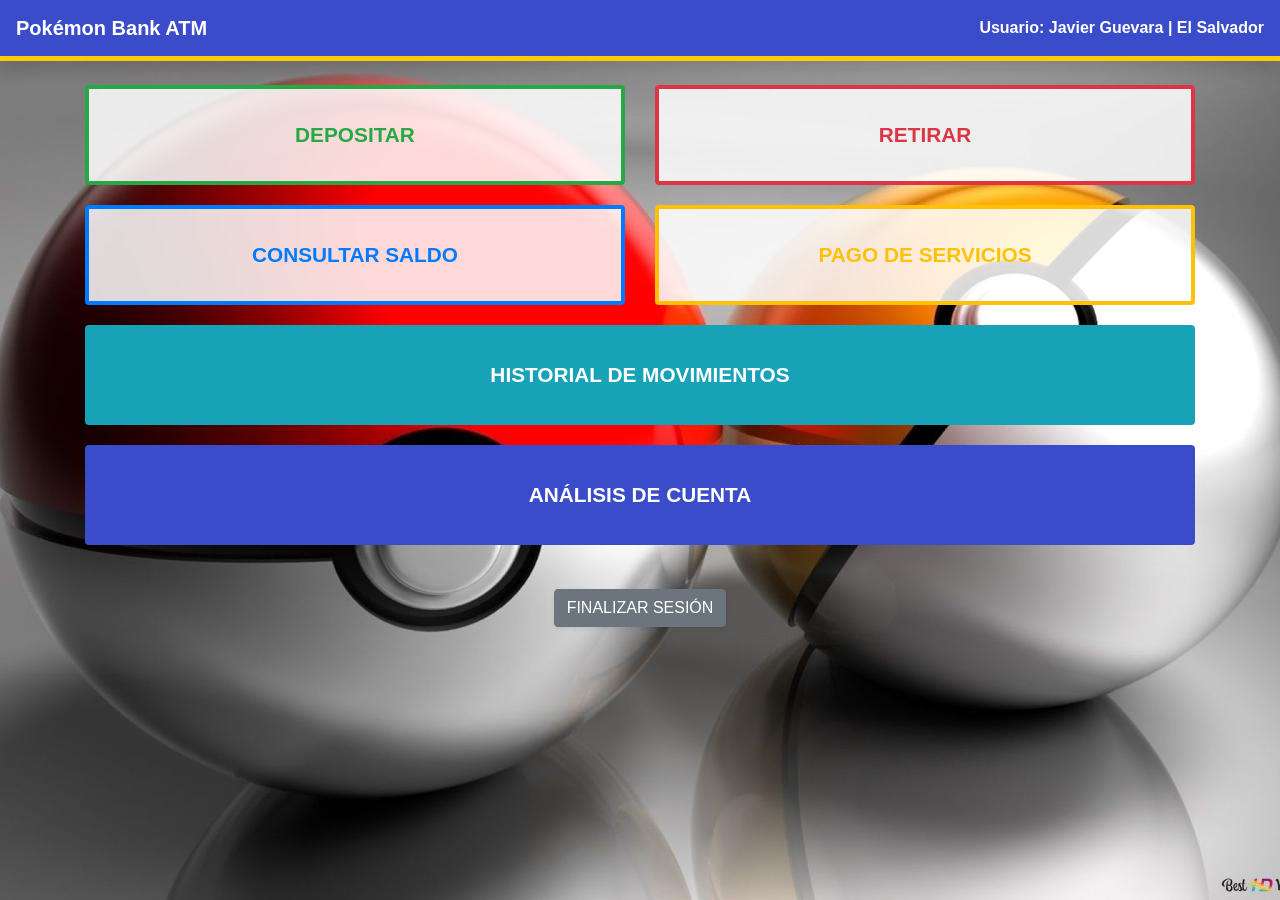
<file: Pokemon Bank (2)/Pokemon Bank/menu.html>
<!DOCTYPE html>
<html lang="es">
<head>
    <meta charset="UTF-8">
    <meta name="viewport" content="width=device-width, initial-scale=1.0">
    <title>Pokémon Bank - Menú Principal</title>
    <link rel="stylesheet" href="https://cdn.jsdelivr.net/npm/bootstrap@4.6.2/dist/css/bootstrap.min.css">
    <link rel="stylesheet" href="css/estilos.css">
</head>
<body class="body-app">
    <nav class="navbar navbar-dark mb-4 shadow">
        <span class="navbar-brand font-weight-bold">Pokémon Bank ATM</span>
        <span class="user-info">Usuario: Javier Guevara | El Salvador</span>
    </nav>
    <div class="container">
        <div class="row">
            <div class="col-md-6"><button class="btn btn-outline-success btn-block btn-action">DEPOSITAR</button></div>
            <div class="col-md-6"><button class="btn btn-outline-danger btn-block btn-action">RETIRAR</button></div>
            <div class="col-md-6"><button class="btn btn-outline-primary btn-block btn-action">CONSULTAR SALDO</button></div>
            <div class="col-md-6"><button class="btn btn-outline-warning btn-block btn-action">PAGO DE SERVICIOS</button></div>
            <div class="col-md-12"><a href="historial.html" class="btn btn-info btn-block btn-action" style="background-color: #17a2b8 !important; color: white !important; border:none;">HISTORIAL DE MOVIMIENTOS</a></div>
            <div class="col-md-12"><a href="grafica.html" class="btn btn-dark btn-block btn-action" style="background-color: #3b4cca !important; color: white !important; border:none;">ANÁLISIS DE CUENTA</a></div>
        </div>
        <div class="text-center mt-4"><a href="index.html" class="btn btn-secondary shadow-sm">FINALIZAR SESIÓN</a></div>
    </div>
</body>
</html>
</file>
<file: Pokemon Bank (2)/Pokemon Bank/css/estilos.css>
/* --- ESTILOS GENERALES --- */
body { margin: 0; padding: 0; font-family: 'Segoe UI', Tahoma, Geneva, Verdana, sans-serif; }

/* --- PANTALLA DE INICIO (INDEX) --- */
.body-inicio {
    background: url("../img/fondo5.jpg") no-repeat center center fixed;
    background-size: cover;
    height: 100vh;
    display: flex;
    justify-content: center;
    align-items: center;
}

.contenedor-login {
    display: flex;
    flex-direction: column;
    align-items: center; 
    width: 100%;
    max-width: 400px;
}

.logo-superior {
    width: 100%;
    max-height: 150px;
    object-fit: contain;
    margin-bottom: 20px;
}

.card-login {
    width: 100%;
    border-radius: 15px;
    background: url("../img/card0.webp") no-repeat center center;
    background-size: cover;
    border: 3px solid #3b4cca;
    box-shadow: 0 10px 30px rgba(0,0,0,0.5);
}

/* --- ESTILOS APLICACIÓN (MENÚ, HISTORIAL, GRÁFICA) --- */
.body-app {
    background: url("../img/pokebola.jpg") no-repeat center center fixed;
    background-size: cover;
    min-height: 100vh;
}

.navbar { background-color: #3b4cca; border-bottom: 5px solid #ffcb05; }
.user-info { color: white; font-weight: bold; }

/* Configuración de Botones del Menú */
.btn-action {
    height: 100px;
    font-size: 1.3rem;
    font-weight: bold;
    margin-bottom: 20px;
    transition: all 0.3s ease;
    display: flex;
    align-items: center;
    justify-content: center;
    border-width: 4px !important;
    background-color: rgba(255, 255, 255, 0.85) !important;
}

.btn-action:hover {
    transform: scale(1.03);
    filter: brightness(1.1);
}

/* Colores de Botones con Efecto Hover */
.btn-outline-success.btn-action { color: #28a745 !important; border-color: #28a745 !important; }
.btn-outline-success.btn-action:hover { background-color: #28a745 !important; color: white !important; box-shadow: 0 0 15px #28a745; }

.btn-outline-danger.btn-action { color: #dc3545 !important; border-color: #dc3545 !important; }
.btn-outline-danger.btn-action:hover { background-color: #dc3545 !important; color: white !important; box-shadow: 0 0 15px #dc3545; }

.btn-outline-primary.btn-action { color: #007bff !important; border-color: #007bff !important; }
.btn-outline-primary.btn-action:hover { background-color: #007bff !important; color: white !important; box-shadow: 0 0 15px #007bff; }

.btn-outline-warning.btn-action { color: #ffc107 !important; border-color: #ffc107 !important; }
.btn-outline-warning.btn-action:hover { background-color: #ffc107 !important; color: #3b4cca !important; box-shadow: 0 0 15px #ffc107; }

/* Contenedores de Información */
.table-container, .chart-container {
    background: rgba(255, 255, 255, 0.95) !important;
    border-radius: 15px;
    padding: 30px;
    margin-top: 20px;
    box-shadow: 0 10px 30px rgba(0,0,0,0.3);
}
</file>
